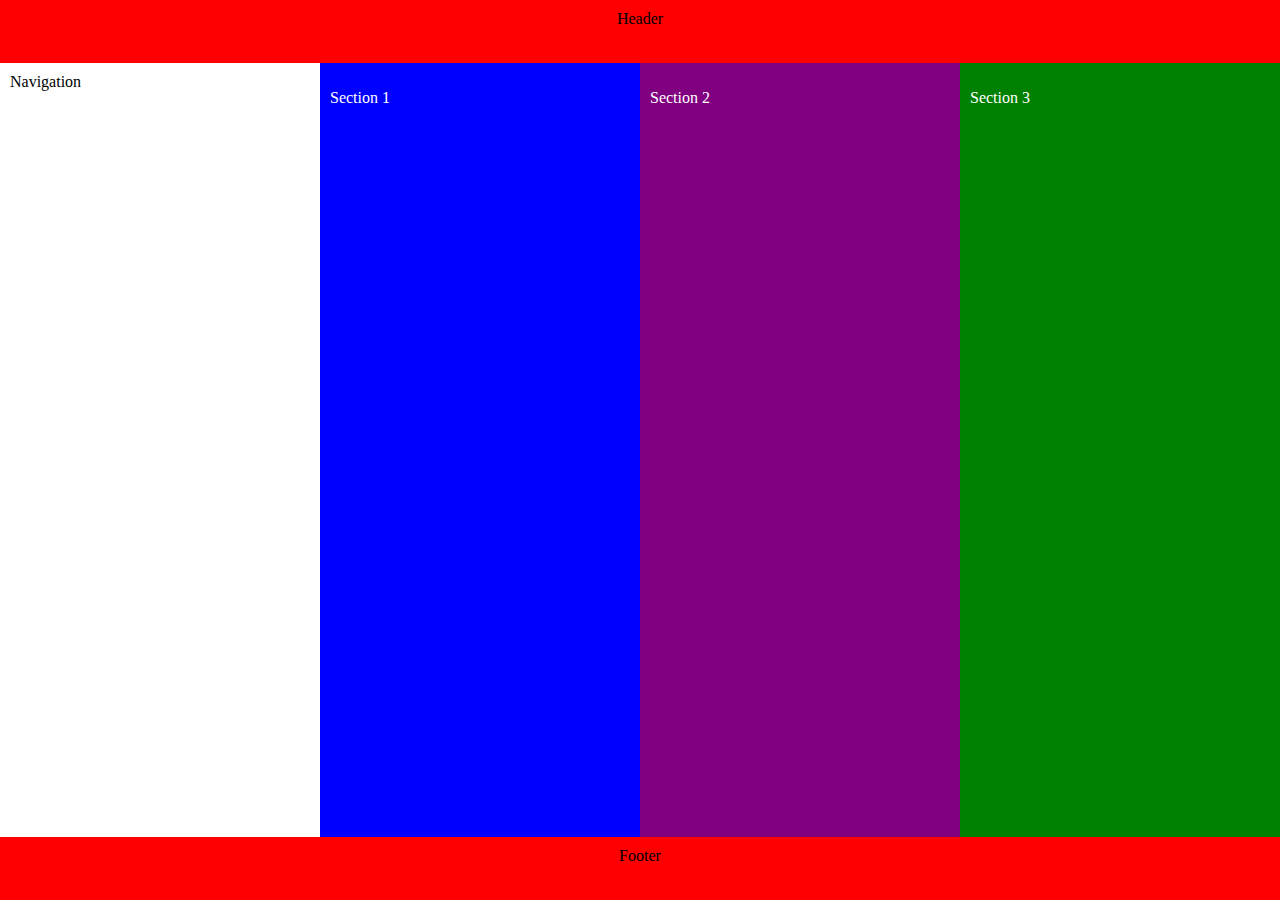
<file: index.html>
<!DOCTYPE html>
<html>
  <head>
    <meta charset="utf-8">
    <meta name="viewport" content="width=device-width">
    <title>repl.it</title>
    <link href="style.css" rel="stylesheet" type="text/css" />
  </head>
  <body>
    <header>Header</header>
    <article>
      <aside>Navigation</aside>
      <section id="one"><p>Section 1</p></section>
      <section id="two"><p>Section 2</p></section>
      <section id="three"><p>Section 3</p></section>
    </article>
    <footer>Footer</footer>
  </body>
</html>
</file>
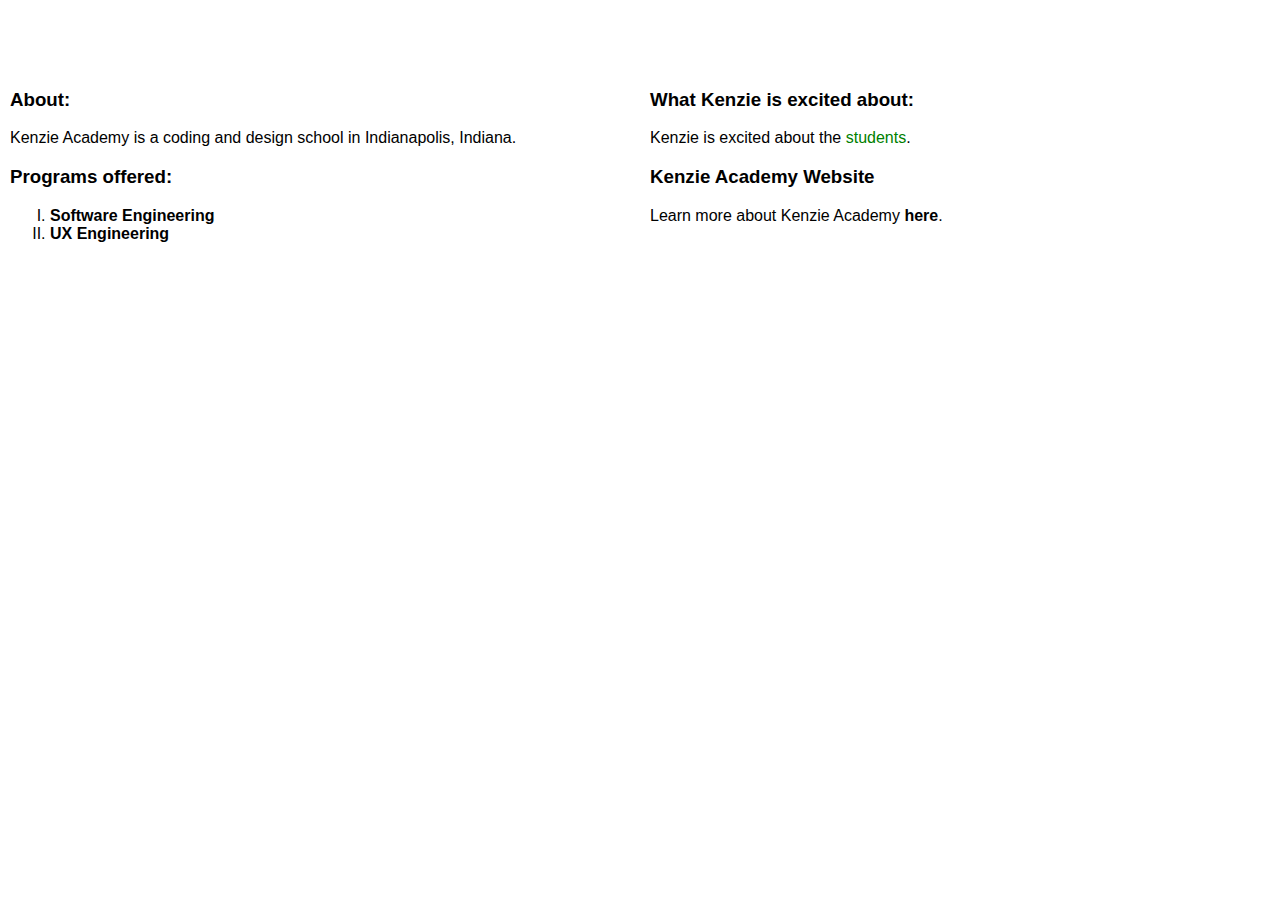
<file: part2/index.html>
<!DOCTYPE html>
<html>
  <head>
    <title>My Profile</title>
    <link href="style.css" rel="stylesheet" type="text/css" />
  </head>
  <body>
    <h1>Kenzie Academy </h1>
    <div class="row">
      <div class="column">
        <h3>About:</h3>
        <p>
          Kenzie Academy is a coding and design school in Indianapolis, Indiana. 
        </p>
        <h3>Programs offered:</h3>
        <ol>
          <li><a href="https://www.kenzie.academy/software-engineering/">Software Engineering</a></li> 
          <li><a href="https://www.kenzie.academy/ux-engineer/">UX Engineering</a></li>
        </ol>
      </div>
      <div class="column">
        <h3>What Kenzie is excited about:</h3>
        Kenzie is excited about the <span class="excited"> students</span>.
        <h3>Kenzie Academy Website</h3>
        <p>
          Learn more about Kenzie Academy  <a href="https://www.kenzie.academy/">here</a>.
        </p>
      </div>
    </div>
  </body>
</html>
</file>
<file: style.css>
body {
    display: flex;
    flex-direction: column;
    height: 100vh;
    margin: 0;
  }
  
  header, footer, aside, section {
    padding: 10px;
  }
  
  section {
    color: white;
  }
  
  #one {
    background-color: blue; 
  }
  
  #two {
    background-color: purple; 
  }
  
  #three {
    background-color: green; 
  }
  
  #four {
    background-color: orange;
  }
  
  /* Mobile First */
  header,footer {
    flex: 1;
    background-color: red;
    text-align: center;
  }
  
  article {
    flex: 18;
    display: flex;
    flex-direction: column;
  }
  

   
  
  aside, section {
    flex: 1;
  }
  
  @media (min-width: 480px) {
    article{
      flex-wrap: wrap;
      flex-direction: row;
      justify-content: space-evenly;
      
    }

    
    
    
     
      
      
    }

  
  @media (min-width: 640px) {
  }
</file>
<file: part2/style.css>
body {
    font-family: Sans-Serif;
    margin: 0;
  }
  
  h1 {
    line-height: 60px;
    text-align: center;
    margin: 0;
    width: 100%;
    background-image: url("https://static.pexels.com/photos/531880/pexels-photo-531880.jpeg");
    color: white;
  }
  
  ol {
    list-style-type: upper-roman;
  }
  
  a {
    color: black;
    font-weight: bold;
    text-decoration: none;
  }
  
  a:hover {
    text-decoration: underline;
  }
  
  .excited {
    color: green;
  }
  
  .row:after {
    display: flex;
    content: "";
  }
  
  .column {
    float: left;
    width: calc(50% - 20px);
    margin: 10px;
  }
</file>
